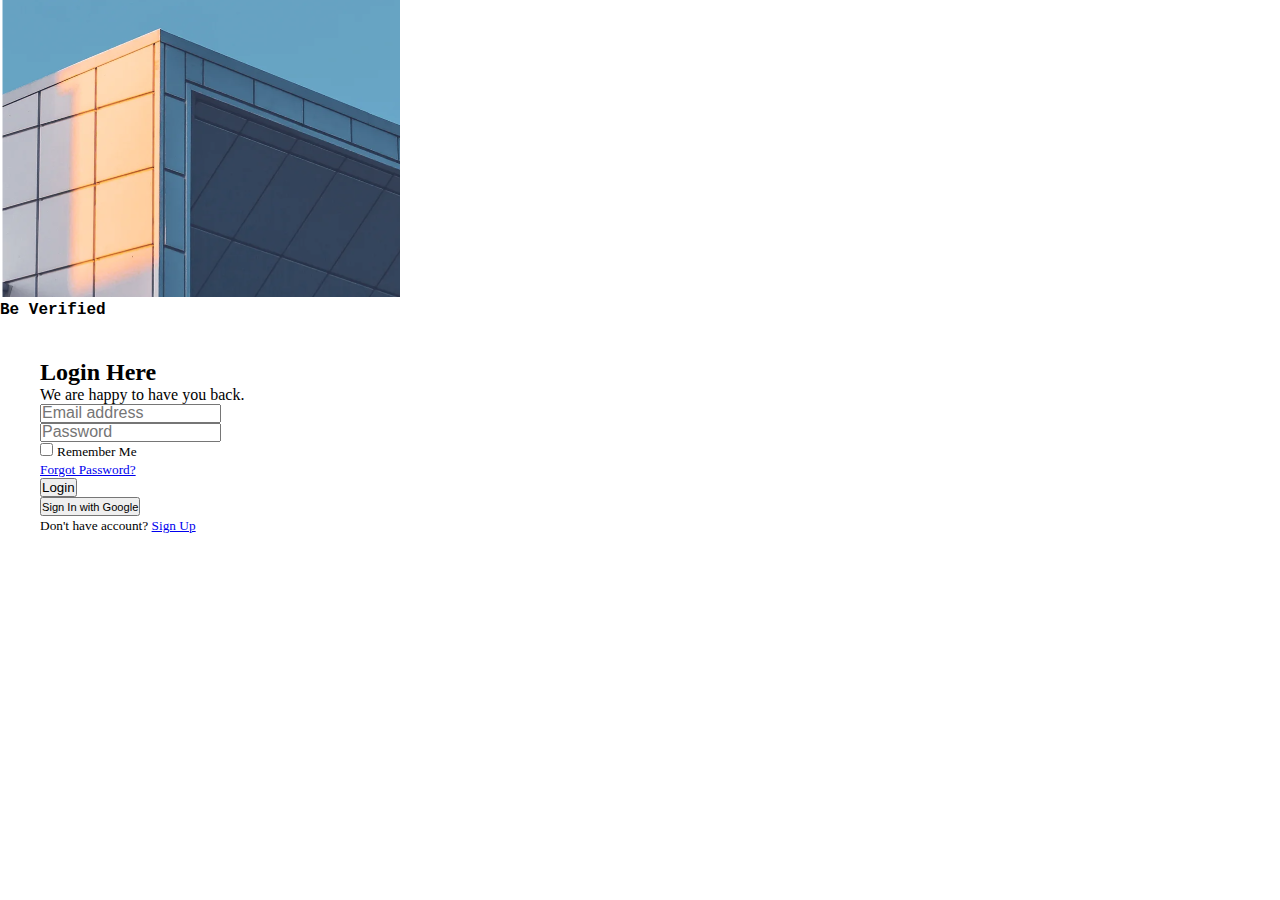
<file: login.html>
<!DOCTYPE html>
<html lang="en">
<head>
    <meta charset="UTF-8">
    <meta http-equiv="X-UA-Compatible" content="IE=edge">
    <meta name="viewport" content="width=device-width, initial-scale=1.0">
    <link href="https://cdn.jsdelivr.net/npm/bootstrap@5.1.3/dist/css/bootstrap.min.css" rel="stylesheet" integrity="sha384-1BmE4kWBq78iYhFldvKuhfTAU6auU8tT94WrHftjDbrCEXSU1oBoqyl2QvZ6jIW3" crossorigin="anonymous">
    <link rel="stylesheet" href="style.css">
    <title>Login Page</title>
</head>
<body>

    <!----------------------- Main Container -------------------------->

     <div class="container d-flex justify-content-center align-items-center min-vh-100">

    <!----------------------- Login Container -------------------------->

       <div class="row border rounded-5 p-3 bg-white shadow box-area">

    <!--------------------------- Left Box ----------------------------->

       <div class="col-md-6 rounded-4 d-flex justify-content-center align-items-center flex-column left-box" >
           <div class="featured-image mb-3">
            <img src="pic.png" class="img-fluid" style="width: 400px;">
           </div>
           <p class="text-black fs-2" style="font-family: 'Courier New', Courier, monospace; font-weight: 600;">Be Verified</p>
       </div> 

    <!-------------------- ------ Right Box ---------------------------->
        
       <div class="col-md-6 right-box">
          <div class="row align-items-center">
                <div class="header-text mb-4">
                     <h2 class="text-center">Login Here</h2>
                     <p>We are happy to have you back.</p>
                </div>
                <div class="input-group mb-3">
                    <input type="text" class="form-control form-control-lg bg-light fs-6" placeholder="Email address">
                </div>
                <div class="input-group mb-1">
                    <input type="password" class="form-control form-control-lg bg-light fs-6" placeholder="Password">
                </div>
                <div class="input-group mb-5 d-flex justify-content-between">
                    <div class="form-check">
                        <input type="checkbox" class="form-check-input" id="formCheck">
                        <label for="formCheck" class="form-check-label text-secondary"><small>Remember Me</small></label>
                    </div>
                    <div class="forgot">
                        <small><a href="#">Forgot Password?</a></small>
                    </div>
                </div>
                <div class="input-group mb-3">
                    <button class="btn btn-lg btn-primary w-100 fs-6">Login</button>
                </div>
                <div class="input-group mb-3">
                    <button class="btn btn-lg btn-light w-100 fs-6"><small>Sign In with Google</small></button>
                </div>
                <div class="row">
                    <small>Don't have account? <a href="#">Sign Up</a></small>
                </div>
          </div>
       </div> 

      </div>
    </div>

</body>
</html>
</file>
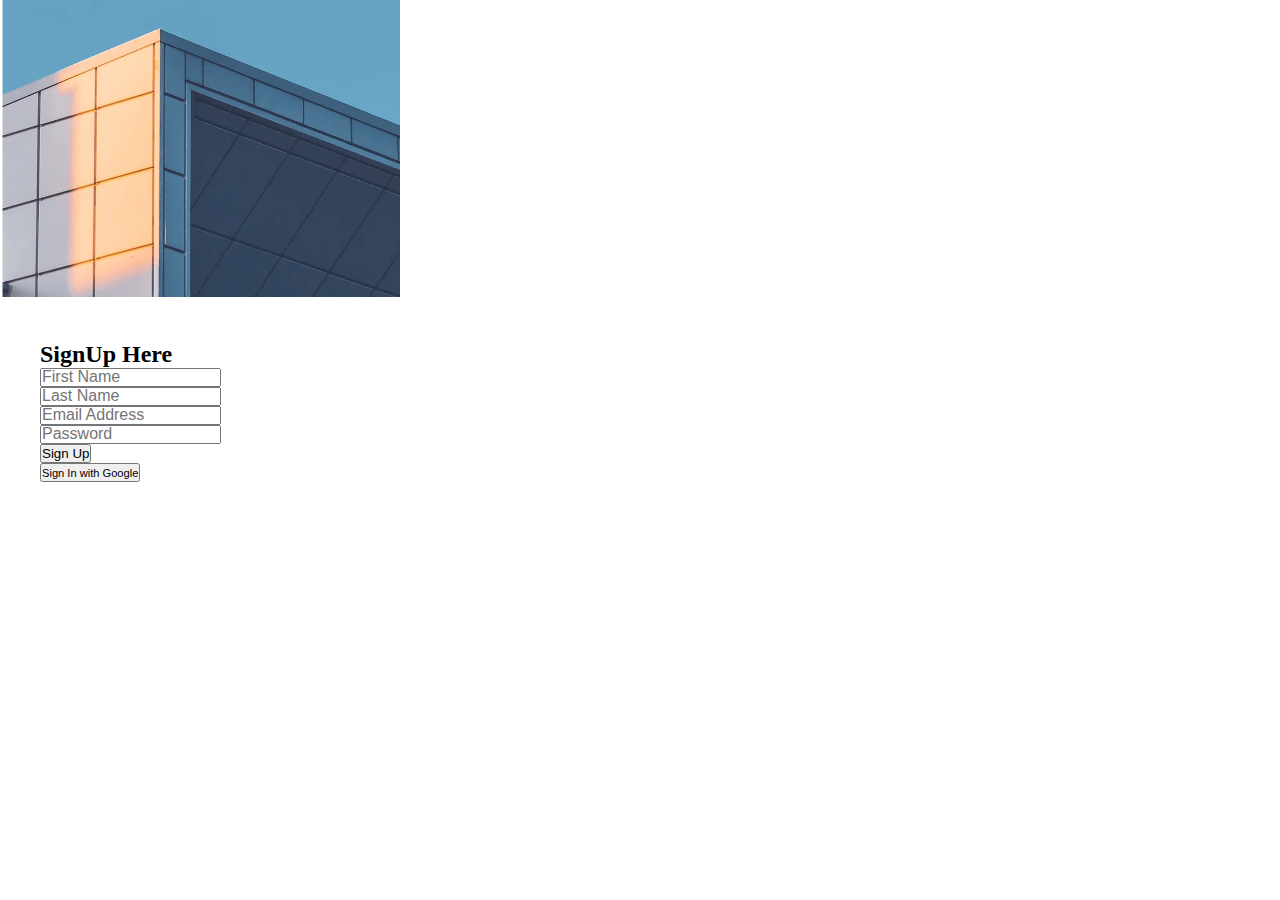
<file: signup.html>
<!DOCTYPE html>
<html lang="en">
<head>
    <meta charset="UTF-8">
    <meta http-equiv="X-UA-Compatible" content="IE=edge">
    <meta name="viewport" content="width=device-width, initial-scale=1.0">
    <link href="https://cdn.jsdelivr.net/npm/bootstrap@5.1.3/dist/css/bootstrap.min.css" rel="stylesheet" integrity="sha384-1BmE4kWBq78iYhFldvKuhfTAU6auU8tT94WrHftjDbrCEXSU1oBoqyl2QvZ6jIW3" crossorigin="anonymous">
    <link rel="stylesheet" href="style.css">
    <title>SignUp page</title>
</head>
<body>

    <!----------------------- Main Container -------------------------->

     <div class="container d-flex justify-content-center align-items-center min-vh-100">

    <!----------------------- Login Container -------------------------->

       <div class="row border rounded-5 p-3 bg-white shadow box-area">

    <!--------------------------- Left Box ----------------------------->

       <div class="col-md-6 rounded-4 d-flex justify-content-center align-items-center flex-column left-box" >
           <div class="featured-image mb-3">
            <img src="pic.png" class="img-fluid" style="width: 400px;">
           </div>
       </div> 

    <!-------------------- ------ Right Box ---------------------------->
        
       <div class="col-md-6 right-box">
          <div class="row align-items-center">
                <div class="header-text mb-4">
                     <h2 class="text-center">SignUp Here</h2>
                </div>
                <div class="input-group mb-3">
                    <input type="text" class="form-control form-control-lg bg-light fs-6" placeholder="First Name">
                </div>
                <div class="input-group mb-3">
                    <input type="text" class="form-control form-control-lg bg-light fs-6" placeholder="Last Name">
                </div>
                <div class="input-group mb-3">
                    <input type="text" class="form-control form-control-lg bg-light fs-6" placeholder="Email Address">
                </div>
                <div class="input-group mb-3">
                    <input type="password" class="form-control form-control-lg bg-light fs-6" placeholder="Password">
                </div>
                <div class="input-group mb-3">
                    <button class="btn btn-lg btn-primary w-100 fs-6">Sign Up</button>
                </div>
                <div class="input-group mb-3">
                    <button class="btn btn-lg btn-light w-100 fs-6"><small>Sign In with Google</small></button>
                </div>
    
          </div>
       </div> 

      </div>
    </div>

</body>
</html>
</file>
<file: style.css>
*{
    padding: 0;
    margin: 0;
    box-sizing: border-box;
}

.navbar-brand{
    font-size: 2rem ;
    font-family: 'Caprasimo', cursive;
    color: black;
}

.nav-link{
    color: black
}

.nav-link:hover{

    color: black;
    transition: 0.3s;
}
.nav-item{
    color: black;
    font-weight: 500;
    padding-left: 35px;
}

.btn0{
    height: 50px;
    width: 80px;
    outline: none;
    border-radius: 25px  ;
    color: black;
    cursor: pointer;
    transition: all 0.4s ;
    background-color: #C4C4C4;
}

.btn0:hover{
    background: gray;
    transition: all 0.4s;
}

.btn1{
    height: 50px;
    width: 80px;
    outline: none;
    border-radius: 25px  ;
    color: black;
    cursor: pointer;
    transition: all 0.4s ;
    background-color: #C4C4C4;

}
.btn1:hover{
    background: white;
    transition: all 0.4s;
}

.main{
    background: url(./pic2.png)no-repeat;
    background-size: cover;
    height: 70vh;
    width: 100%;

}

.main h1{
    padding-left: 650px;
    text-align: center;
    font-size: 5rem;
    font-family: 'Caprasimo', cursive;
    font-weight: 600;
    color: black;
}


.red{
    color: black;
    font-size: 3rem;
    text-align: center;

}

.ceta h1{
    font-size: 3.5rem;
}

.ceta .card:hover{
    color: purple;
    cursor: pointer;
    transition: all o.3s;
    box-shadow: 17px -10px 45px -10px rgba(0,0,0,0.79);
-webkit-box-shadow: 17px -10px 45px -10px rgba(0,0,0,0.79);
-moz-box-shadow: 17px -10px 45px -10px rgba(0,0,0,0.79);
}


.resume{
    background: url(cate1/woman.jpg)no-repeat;
    background-size: cover;
    height: 70vh;
    width:100%
}

.resume h1{
    font-size: 3.8rem;
}

.footer{
    background: rgb(196, 33, 255);
    color: white;
}

.footer p{
    margin: small;
    color: whitesmoke;
    font-size: 3.5rem ;

}
.all{
    font-size: 1rem;
    text-align: center;
}
.box-area{
    width: 930px ;
}

.box-area{
    width: 930px;
}
/*------------ Right box ------------*/
.right-box{
    padding: 40px 30px 40px 40px;
}
/*------------ Custom Placeholder ------------*/
::placeholder{
    font-size: 16px;
}
.rounded-4{
    border-radius: 20px;
}
.rounded-5{
    border-radius: 30px;
}
/*------------ For small screens------------*/
@media only screen and (max-width: 768px){
     .box-area{
        margin: 0 10px;
     }
     .left-box{
        height: 100px;
        overflow: hidden;
     }
     .right-box{
        padding: 20px;
     }
 }
</file>
